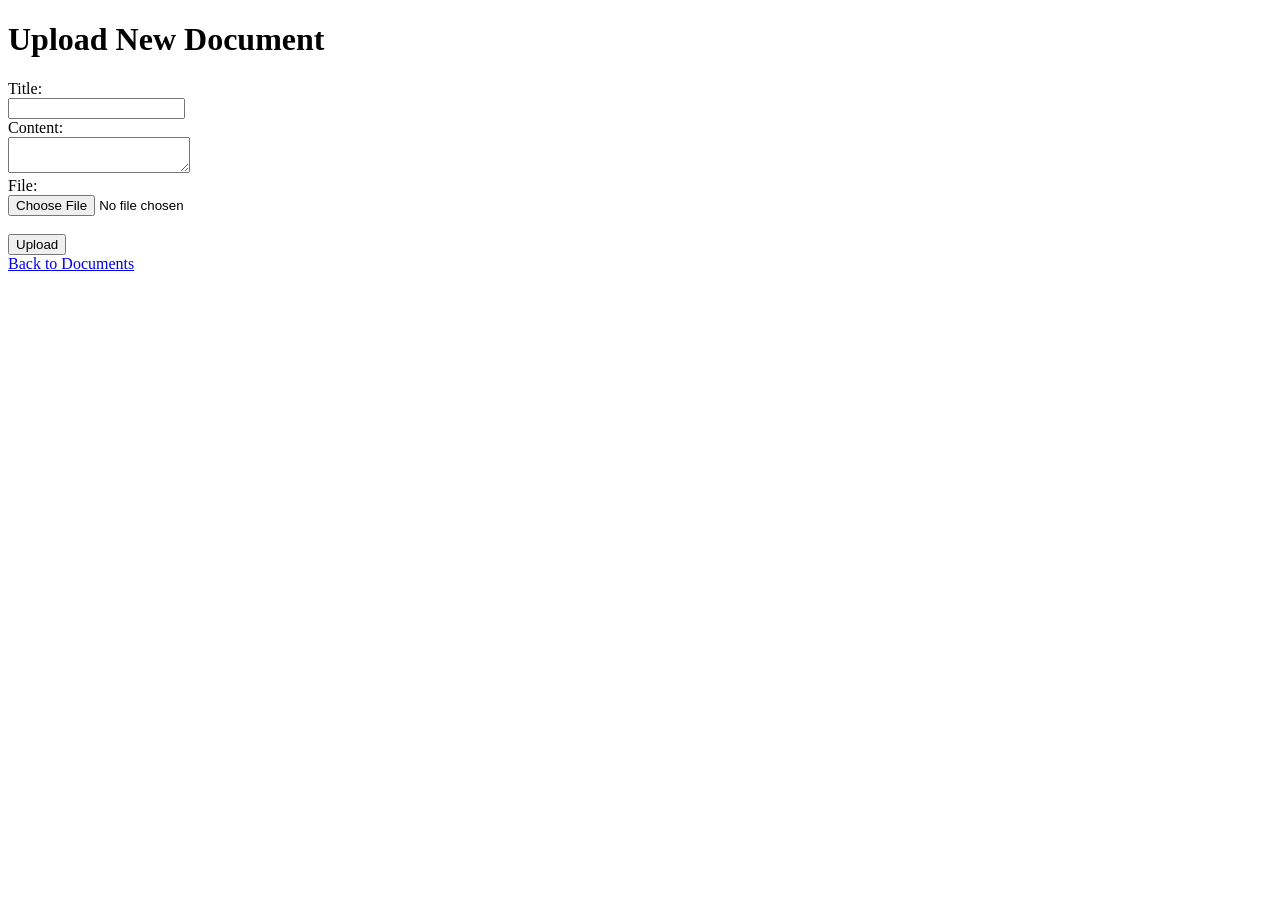
<file: DocMangSys-Frontend/templates/upload.html>
<!-- templates/upload.html -->
<!DOCTYPE html>
<html>
<head>
    <title>Upload Document</title>
</head>
<body>
    <h1>Upload New Document</h1>
    <form method="post" enctype="multipart/form-data">
        <label>Title:</label><br>
        <input type="text" name="title"><br>
        <label>Content:</label><br>
        <textarea name="content"></textarea><br>
        <label>File:</label><br>
        <input type="file" name="file"><br><br>
        <input type="submit" value="Upload">
    </form>
    <a href="{{ url_for('index') }}">Back to Documents</a>
</body>
</html>
</file>
